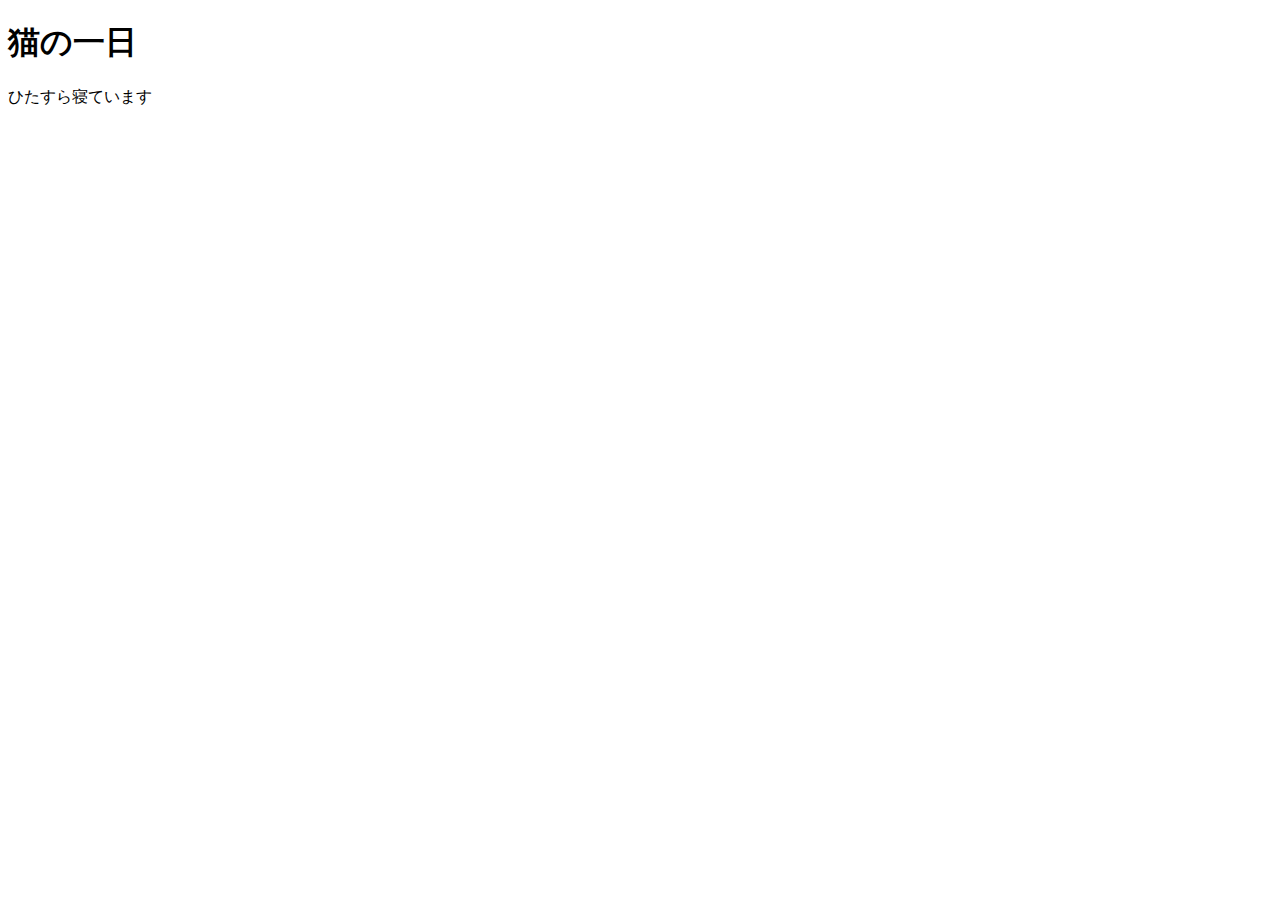
<file: html_css/index20191225.html>
<!doctype html>
<html lang="ja">
  <head>
    <meta charset="UTF-8">
    <title>猫の実態</title>
    <meta name="description" content="猫の好きなもの、日々の生活をご紹介">
  </head>

  <body>
    <h1>猫の一日</h1>
    <p>ひたすら寝ています</p>
  </body>
</html>
</file>
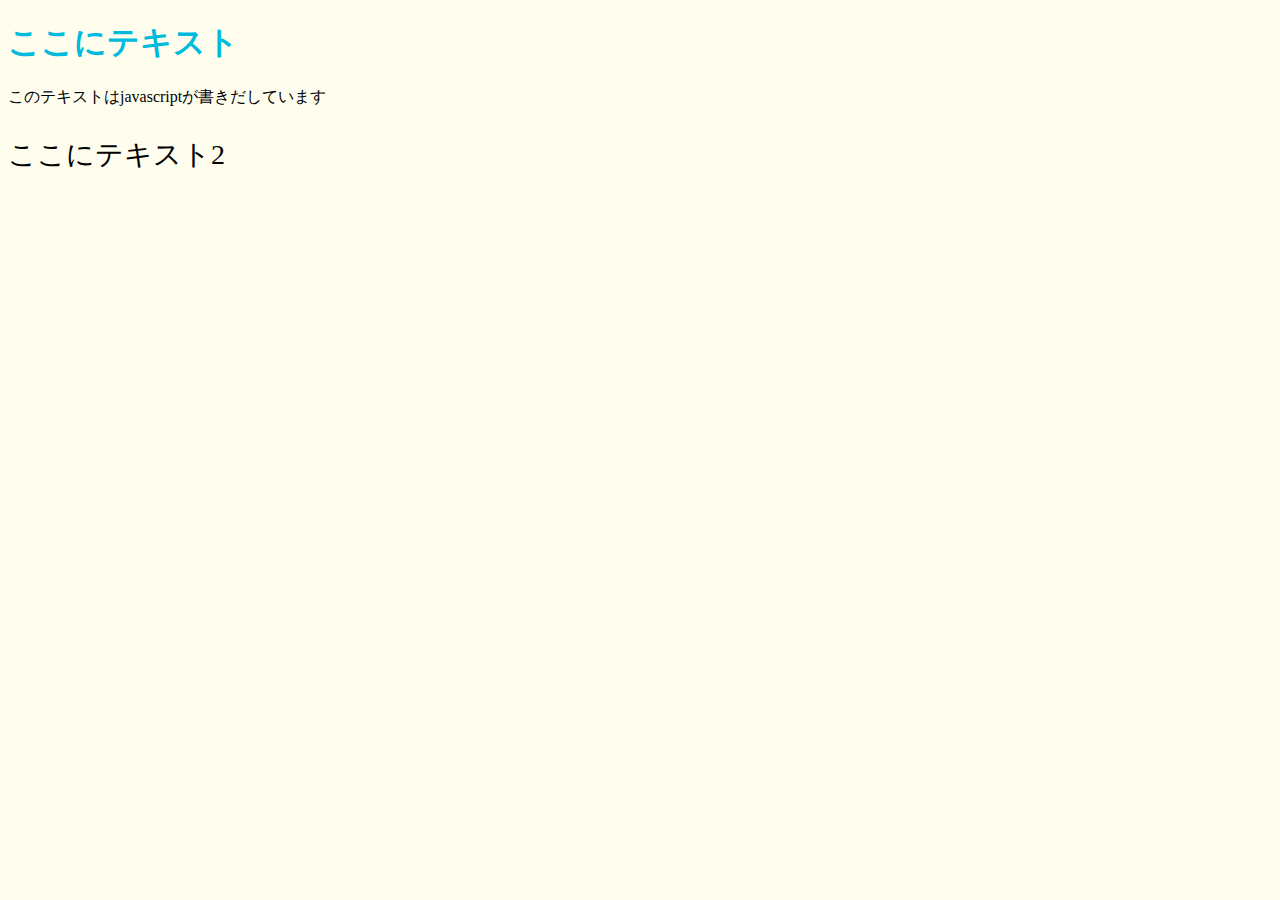
<file: html_css/index_js.html>
<!DOCTYPE html>
<html lang="ja">
  <head>
    <meta charset="utf-8"/>
    <title>ドキュメントタイトル</title>
    <link rel="stylesheet" href="style2.css">
  </head>
  <body>
    <div class="PRT" id="PRT_A">
      <h1 class="CLD">ここにテキスト</h1>
    </div>

    <script>
      document.write("このテキストはjavascriptが書きだしています");
    </script>

    <div class="PRT" id="PRT_B">
      <p class="CLD">ここにテキスト2</p>
    </div>
  </body>
</html>
</file>
<file: html_css/style2.css>
@charset "UTF-8";
body{
  background-color: #fffeee;
}
h1{
  color: #0bd;
}
p {
  font-size: 28px
}
</file>
